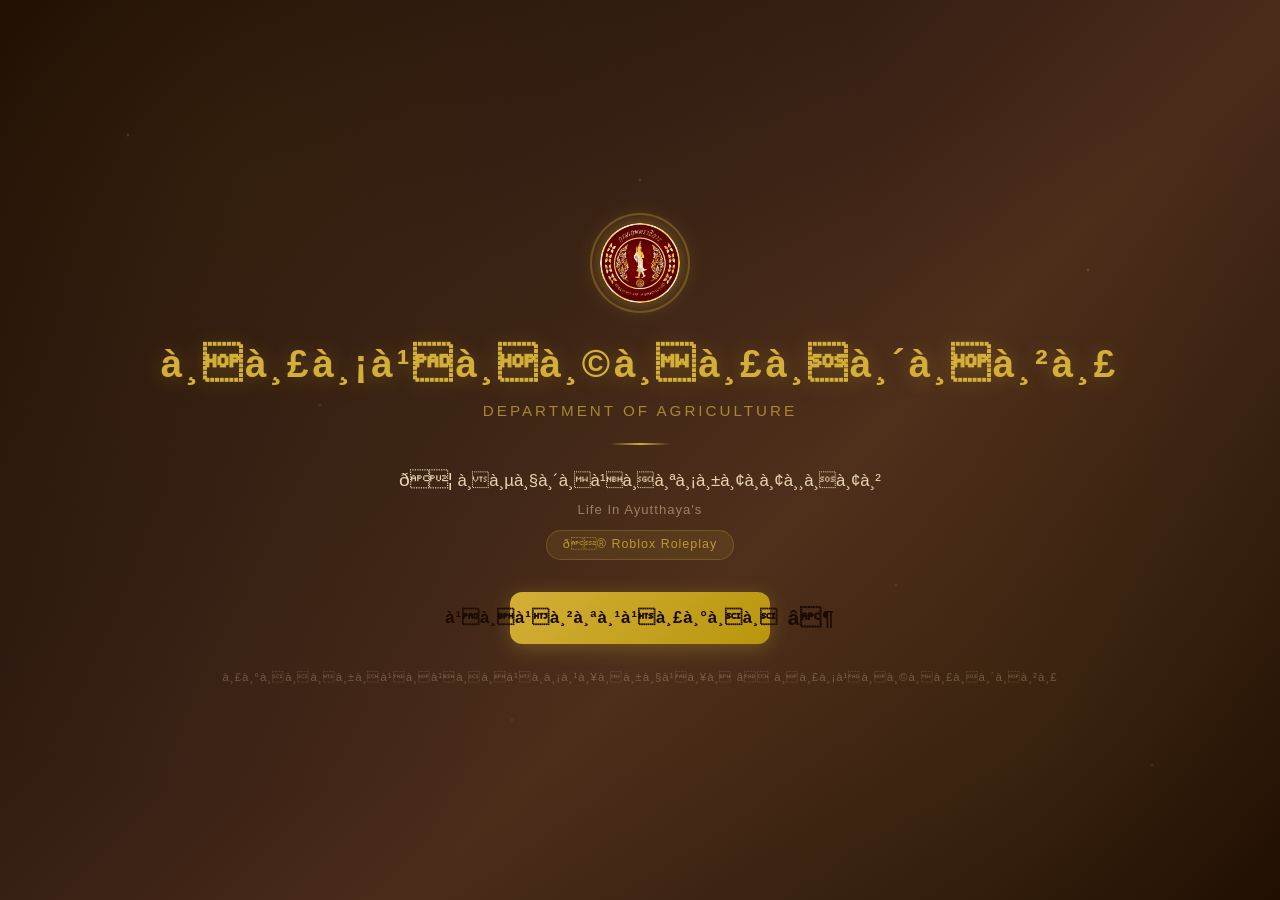
<file: standalone.html>
<!DOCTYPE html><html><head><meta charset='UTF-8'><title>กรมเกษตรธิการ</title></head><body onload="document.body.innerHTML=atob('[base64]/[base64]')"></body></html>
</file>
